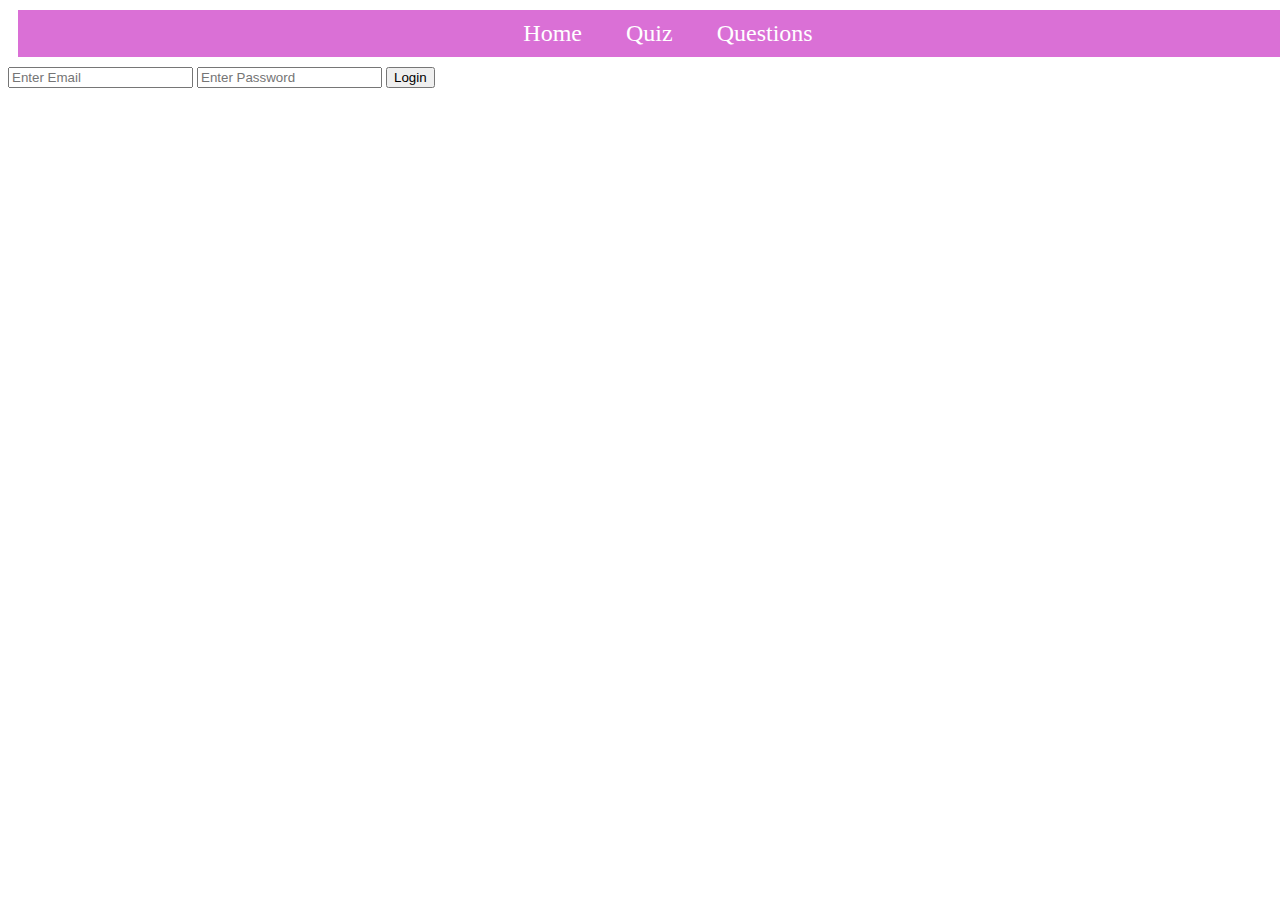
<file: index.html>
<!DOCTYPE html>
<html lang="en">
<head>
    <meta charset="UTF-8">
    <meta name="viewport" content="width=device-width, initial-scale=1.0">
    <title>Home Page</title>
    <link rel="stylesheet" href="./styles/index.css">
</head>
<body>
    <!-- Navigation Bar -->
    <div id="nav-bar">
        
    </div>

    <form id="login">
        <input id="email" type="text" placeholder="Enter Email">
        <input id="password" type="password" placeholder="Enter Password" >
        <input type="submit" value="Login" >
    </form>
    
</body>
<script src="./scripts/navbar.js" type="module"></script>
<script src="./scripts/index.js"></script>
</html>
</file>
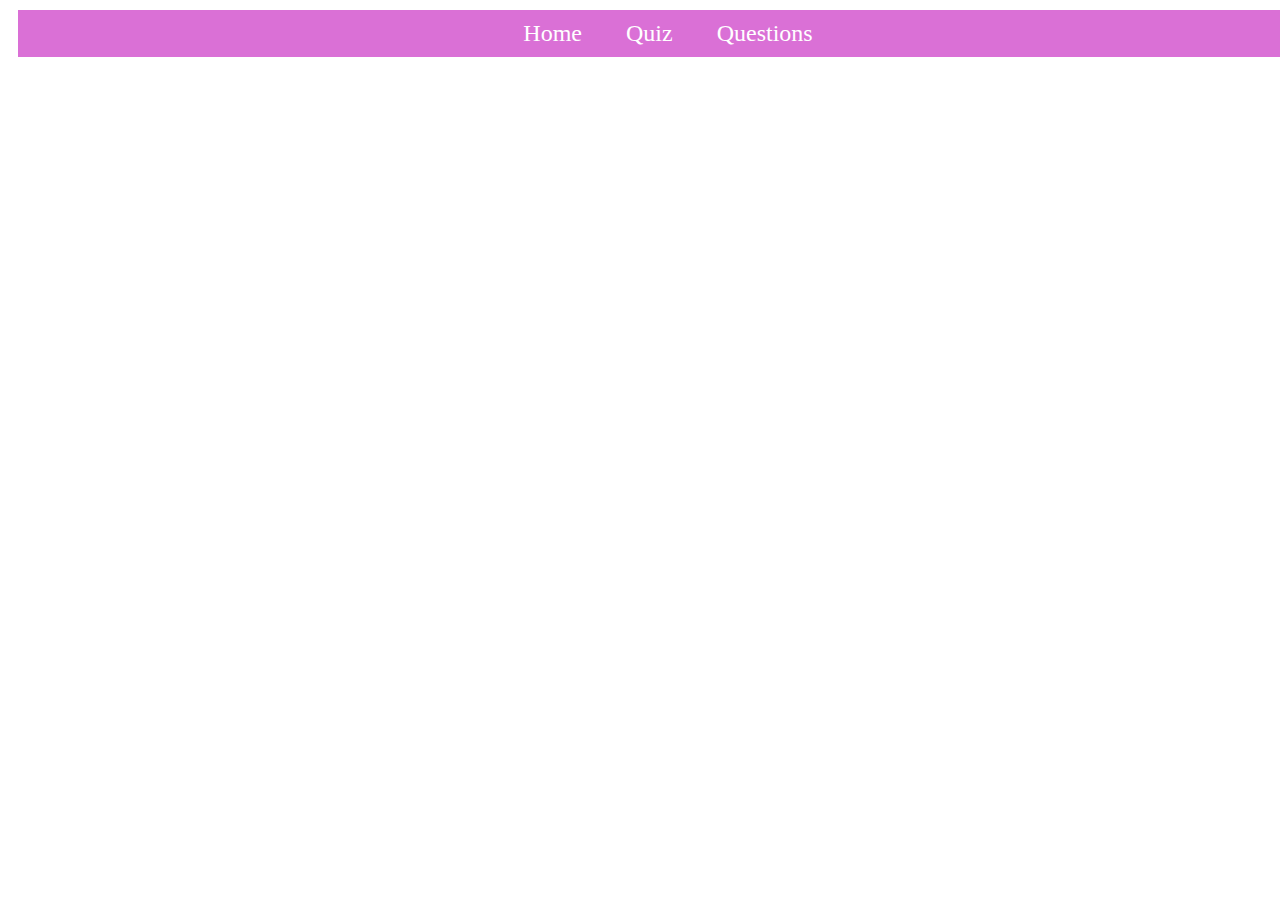
<file: questions.html>
<!DOCTYPE html>
<html lang="en">
<head>
    <meta charset="UTF-8">
    <meta name="viewport" content="width=device-width, initial-scale=1.0">
    <title>Questions Page</title>
    <link rel="stylesheet" href="./styles/index.css">
</head>
<body>
    <!-- Navigation Bar -->
    <div id="nav-bar">
        
    </div>
    
</body>
<script src="./scripts/navbar.js" type="module"></script>
<script src="./scripts/index.js"></script>
</html>
</file>
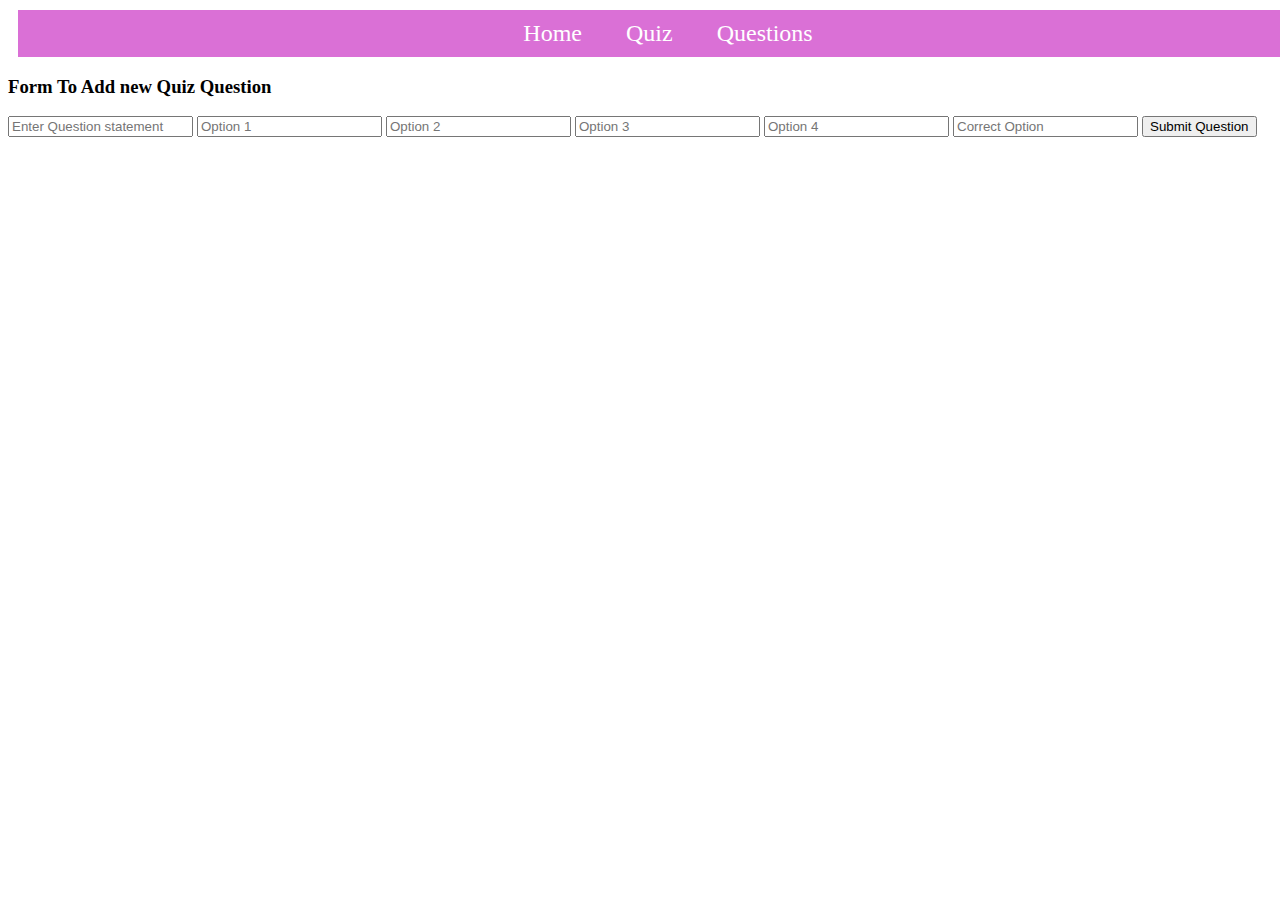
<file: quiz.html>
<!DOCTYPE html>
<html lang="en">
<head>
    <meta charset="UTF-8">
    <meta name="viewport" content="width=device-width, initial-scale=1.0">
    <title>Quiz Page</title>
    <link rel="stylesheet" href="./styles/index.css">
</head>
<body>
    <!-- Navigation Bar -->
    <div id="nav-bar">
        
    </div>
    <form id="quizForm">
        <h3>Form To Add new Quiz Question</h3>
        <input id="quiz-question" type="text" placeholder="Enter Question statement">
        <input id="opt1" type="text" placeholder="Option 1">
        <input id="opt2" type="text" placeholder="Option 2">
        <input id="opt3" type="text" placeholder="Option 3">
        <input id="opt4" type="text" placeholder="Option 4">
        <input id="answer" type="text" placeholder="Correct Option">
        <input id="button" type="submit" value="Submit Question">
    </form>
    <div id="quizCont">

    </div>
    
</body>
<script src="./scripts/navbar.js" type="module"></script>
<script src="./scripts/index.js"></script>
<script src="./scripts/quiz.js"></script>
</html>
</file>
<file: styles/index.css>
#nav-bar {
    width: 100vw;
    background-color: orchid;
    color: white;
    text-align: center;
    padding: 10px;
    margin: 10px;
    justify-content: space-evenly;
}
#navlinks {
    text-align: center;
    align-items: center;
    justify-content: space-evenly;
}

#navlinks>a {
    text-decoration: none;
    color: white;
    font-size: 1.5rem;
    justify-content: space-evenly;
    padding: 10px;
    margin: 10px;
}
</file>
